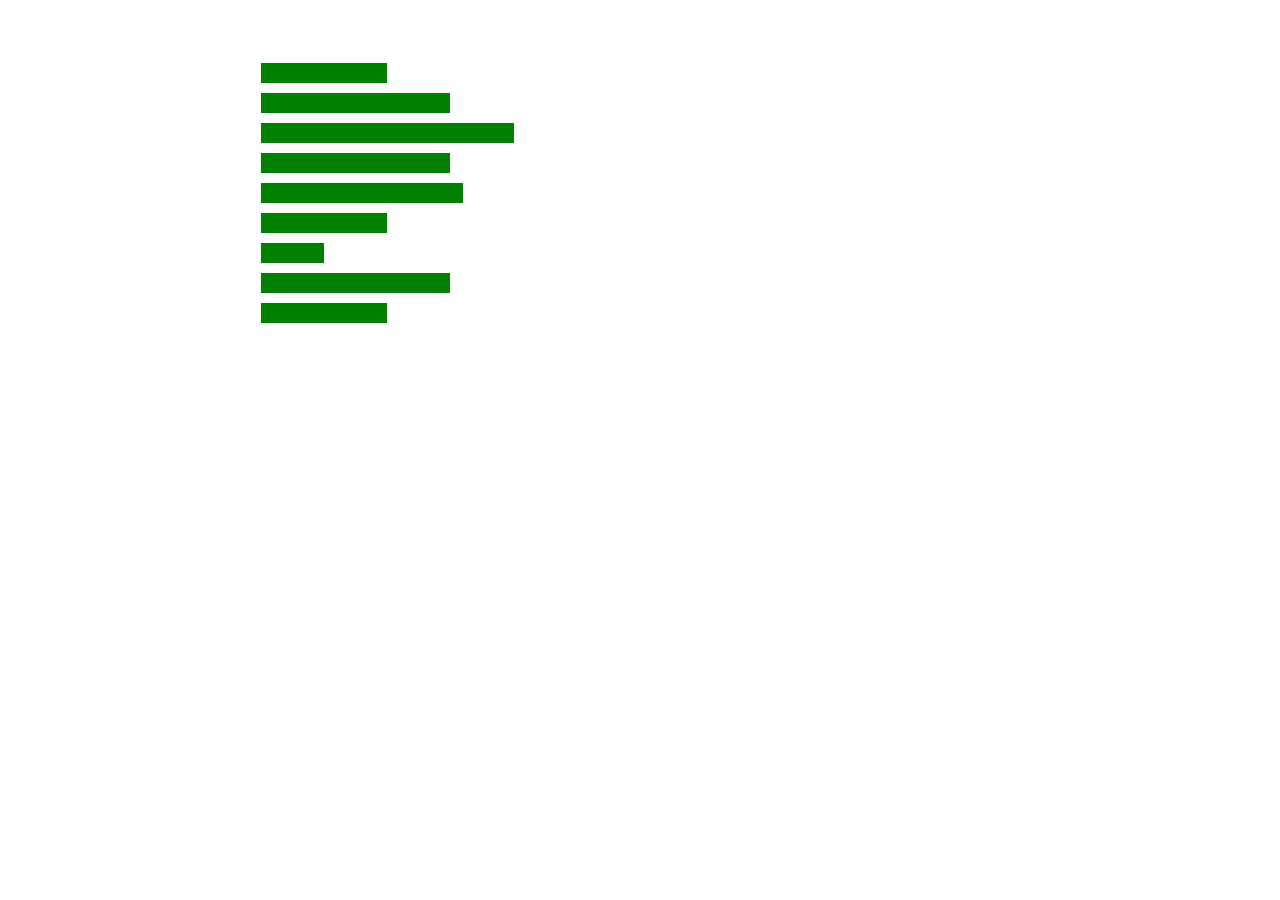
<file: Classwork/Week-6/index.html>
<!DOCTYPE html>
<html lang="en">
<head>
    <meta charset="UTF-8">
    <meta name="viewport" content="width=device-width, initial-scale=1.0">
    <title>Document</title>
    <link rel="stylesheet" href="style.css">
</head>
<body>
   <div class="container">
    <div class="line1 lines"></div>
    <div class="line2 lines"></div>
    <div class="line3 lines"></div>
    <div class="line4 lines"></div>
    <div class="line5 lines"></div>
    <div class="line6 lines"></div>
    <div class="line7 lines"></div>
    <div class="line8 lines"></div>
    <div class="line9 lines"></div>
   </div>
</body>
</html>
</file>
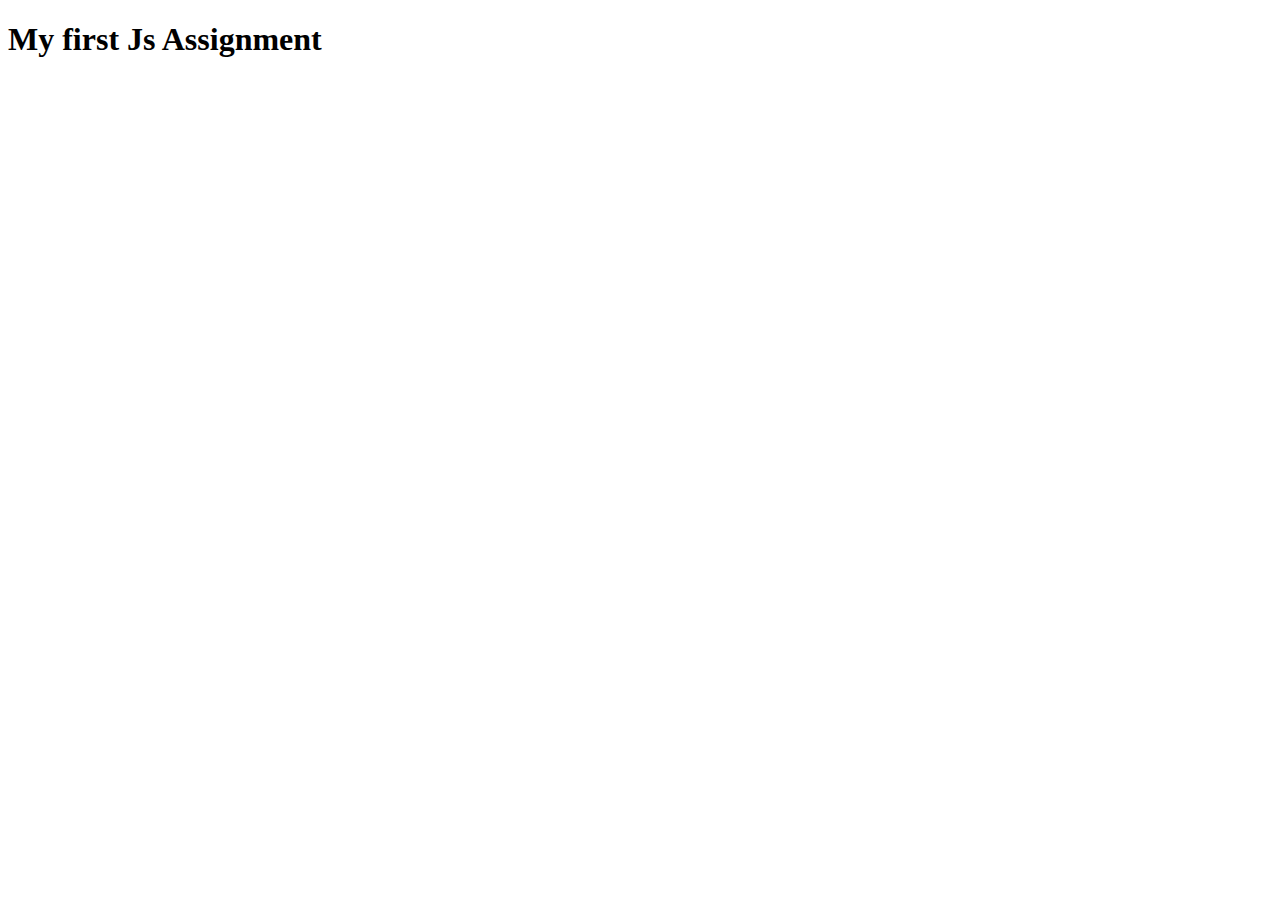
<file: Homework/Week-7/index.html>
<!DOCTYPE html>
<html lang="en">
<head>
    <meta charset="UTF-8">
    <meta name="viewport" content="width=h1, initial-scale=1.0">
    <title>Document</title>
</head>
<body>
    <h1>My first Js Assignment</h1>
    <p id="demo"></p>
    <script src="script.js"></script>
</body>
</html>
</file>
<file: Classwork/Week-6/style.css>
.container {
    width: 100%;
    height: 50vh;
    /* background-color: rgb(255, 47, 47); */
    margin-left: 20%;
    margin-top: 5%;
    transition-property: width;

}
.line1 {
    width: 10%;
    height: 20px;
    background-color: green;
    margin-bottom: 10px;
    animation-name: line;
    animation-duration: 4s;
    animation-iteration-count: infinite;
    animation-direction: normal;
    animation-timing-function: ease-in-out;
    /* animation-fill-mode: both; */
   
}
.line2 {
    width: 15%;
    height: 20px;
    background-color: green;
    margin-bottom: 10px;
    animation-name: line;
    animation-duration: 4s;
    animation-iteration-count: infinite;
    /* animation-fill-mode: both; */
    animation-direction: normal;
    animation-timing-function: ease-in-out;
    
}
.line3 {
    width: 20%;
    height: 20px;
    background-color: green;
    margin-bottom: 10px;
    animation-name: line;
    animation-duration: 4s;
    animation-iteration-count: infinite;
    /* animation-fill-mode: both; */
    animation-direction: normal;
    animation-timing-function: ease-in-out;
}
.line4 {
    width: 15%;
    height: 20px;
    background-color: green;
    margin-bottom: 10px;
    animation-name: line;
    animation-duration: 4s;
    animation-direction: normal;
    animation-iteration-count: infinite;
    animation-timing-function: ease-in-out;
}
.line5 {
    width: 16%;
    height: 20px;
    background-color: green;
    margin-bottom: 10px;
    animation-name: line;
    animation-duration: 4s;
    animation-direction: normal;
    animation-iteration-count: infinite;
    animation-timing-function: ease-in-out;
}
.line6 {
    width: 10%;
    height: 20px;
    background-color: green;
    margin-bottom: 10px;
    animation-name: line;
    animation-duration: 4s;
    animation-direction: normal;
    animation-iteration-count: infinite;
    animation-timing-function: ease-in-out;
}
.line7 {
    width: 5%;
    height: 20px;
    background-color: green;
    margin-bottom: 10px;
    animation-name: line;
    animation-duration: 4s;
    animation-direction: normal;
    animation-iteration-count: infinite;
    animation-timing-function: ease-in-out;
}
.line8 {
    width: 15%;
    height: 20px;
    background-color: green;
    margin-bottom: 10px;
    animation-name: line;
    animation-duration: 4s;
    animation-direction: normal;
    animation-iteration-count: infinite;
    animation-timing-function: ease-in-out;
}
.line9 {
    width: 10%;
    height: 20px;
    background-color: green;
    margin-bottom: 10px;
    animation-name: line;
    animation-duration: 4s;
    animation-direction: normal;
    animation-iteration-count: infinite;
    /* animation-direction: alternate; */
    animation-timing-function: ease-in-out;
}

/* .lines {
    animation: line 8s cubic-bezier(.52,.54,.58,.57); 
} */


/* @keyframes line {
    from {transform: translatex(0)}
    to {transform: translateX(50px);}
    from {transform:scaleX(1)}
    to {transform:scaleX(-1)} 
} */
@keyframes line {
    0% {transform: translateY(-50) scale(0);}

    50% {transform: translateY(-50) scale(0);}

    70% {transform: translateY(-50) scale(0);
    width: 0.2%;}

    95%  {transform: translateY(-50) scale(0) translateX(395);}

    100%  {transform: translateY(-50%) scale(1) translateX(395);}
}
</file>
